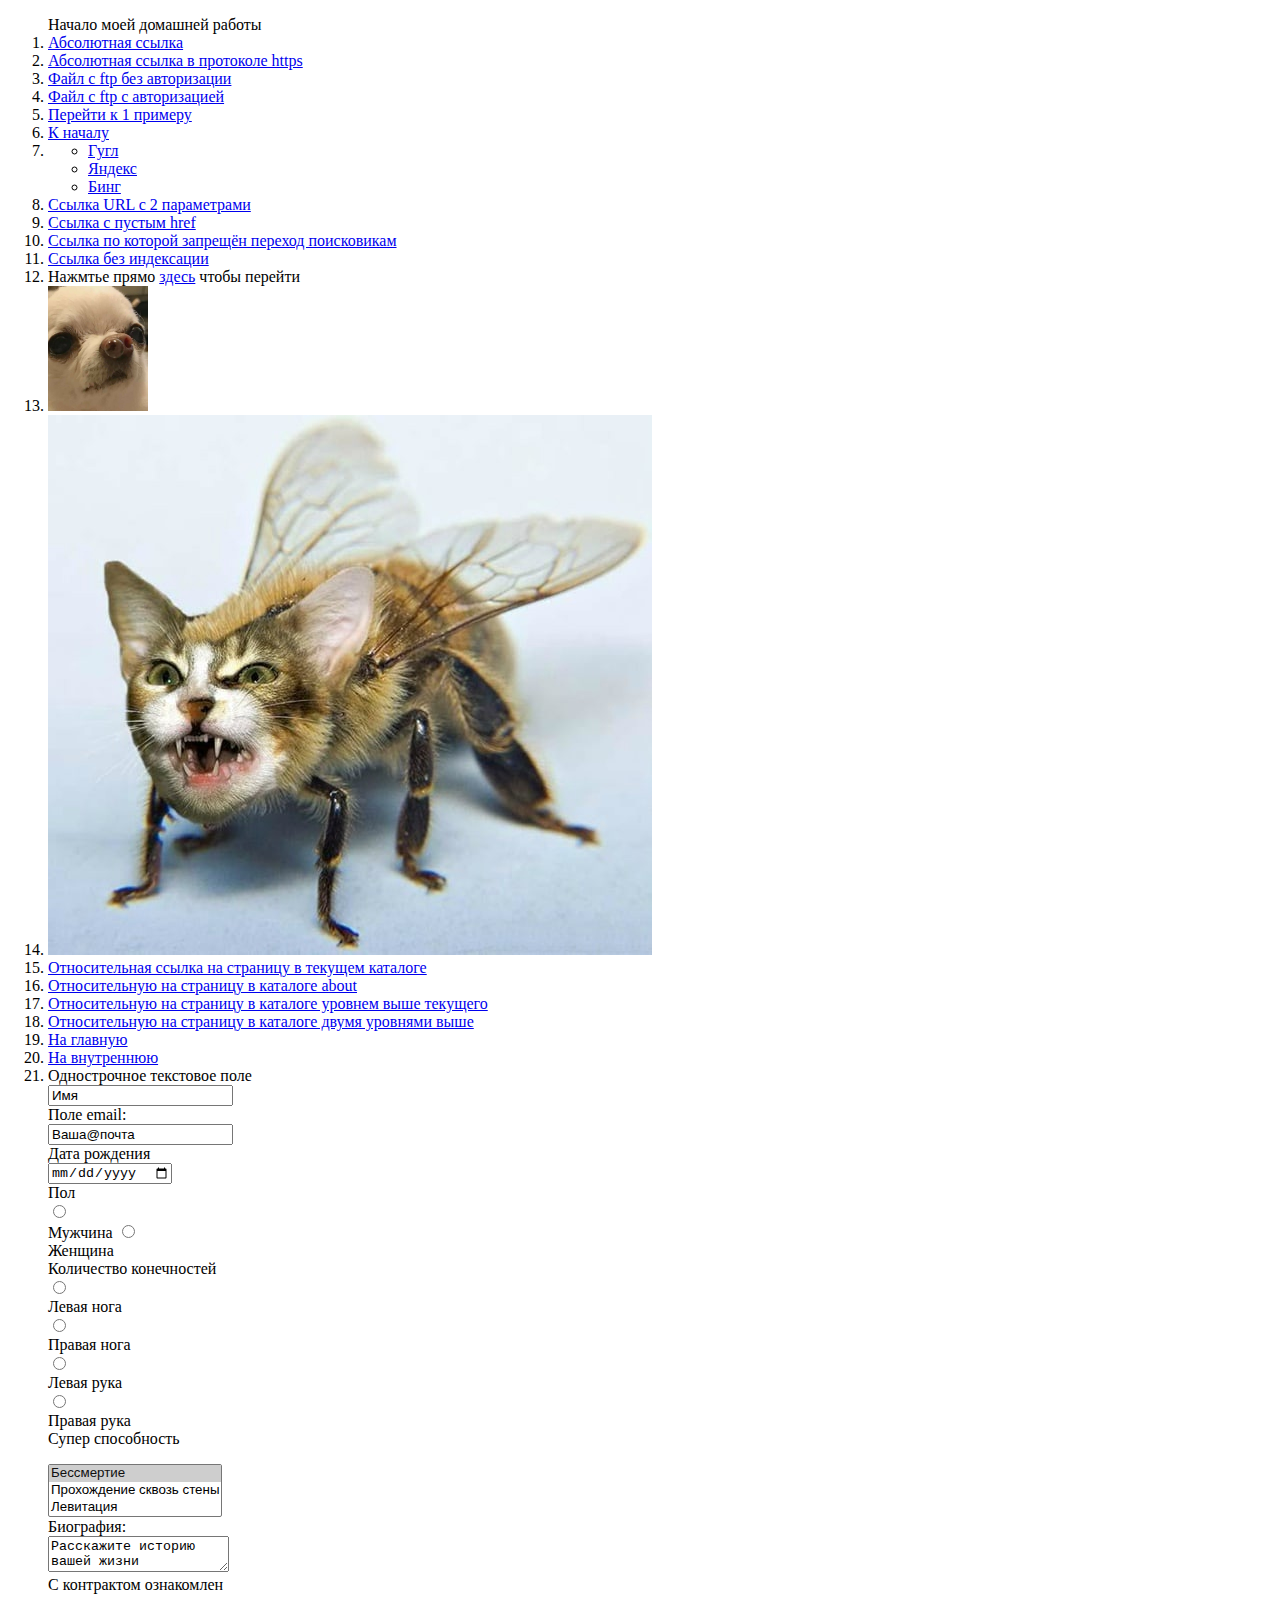
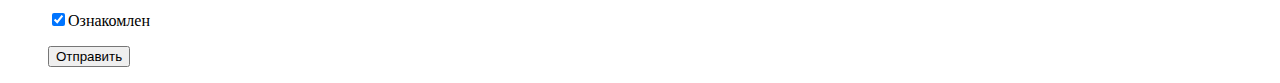
<file: index.html>
<!DOCTYPE html>
<html>
	<body>
	<ol>
	<a id="VVerh">Начало моей домашней работы</a>
	<br>
	<li><a href="http://example.com">Абсолютная ссылка</a></li>
	<li><a href="https://example.com">Абсолютная ссылка в протоколе https</a></li>
	<li><a href="ftp://example.com/test.txt">Файл с ftp без авторизации</a></li>
	<li><a href="admini:123amd321@example.com">Файл с ftp с авторизацией</a></li>
	<li><a href="http://example.com#primer1">Перейти к 1 примеру</a></li>
	<li><a href="#VVerh">К началу</a></li>
	<li>
		<ul>
			<li><a href="http://google.com" title="Google">Гугл</a></li>
			<li><a href="http://yandex.ru" title="Yandex">Яндекс</a></li>
			<li><a href="http://bing.com" title="Bing">Бинг</a></li>
		</ul>
	</li>
	<li><a href="http://example.com?town=Krasnodar&car=BMW">Ссылка URL с 2 параметрами</a></li>
	<li><a href="##">Ссылка с пустым href</a></li>
	<li><a href="http://example.com"rel="nofollow">Ссылка по которой запрещён переход поисковикам</a></li>
	<li><a href="http://example.com" rel="noindex">Ссылка без индексации</a></li>
	<li>Нажмтье прямо <a href="http://example.com/">здесь</a> чтобы перейти</li>
	<li><a href="https://exemple.com"><img src="img.jpg" width="100"></a></li>
	<li><img src="пчелокiт.jpg" alt="beekit" usemap="#beekit">

<map name="beekit">
  <area shape="rect" coords="343,306,392,477" alt="лапка пчелы" href="https://ru.wikipedia.org/wiki/Пчёлы">
  <area shape="circle" coords="150, 300, 114" alt="кошечка" href="https://ru.wikipedia.org/wiki/Кошка">
</map>
</li>
	<li><a href="catalog/page.html">Относительная ссылка на страницу в текущем каталоге</a></li>
	<li><a href="/about/page1.html">Относительную на страницу в каталоге about</a></li>
	<li><a href="../newpage.html">Относительную на страницу в каталоге уровнем выше текущего</a></li>
	<li><a href="../../page123.html"> Относительную на страницу в каталоге двумя уровнями выше</a></li>
	<li><a href="/"> На главную</a></li>
	<li><a href="./"> На внутреннюю</a></li>
	<li>   Однострочное текстовое поле</br>
        <input name="text_field"
          value="Имя"/></br>
        Поле email:</br>
        <input name="email"
          value="Ваша@почта"
          type="email" /></br>
        Дата рождения</br>
        <input name="date"
          value="12.09.2021"
          type="date" /></br>
	Пол</br>
        <input type="radio" id="man" value="man"></br>
	Мужчина
	<input type="radio" id="woman" value="woman"></br>
	Женщина</br>
	Количество конечностей</br>
	<input type="radio" id="ll" value="ll"></br>
	Левая нога</br>
	<input type="radio" id="rl" value="rl"></br>
	Правая нога</br>
	<input type="radio" id="la" value="la"></br>
	Левая рука</br>
	<input type="radio" id="ra" value="ra"></br>
	Правая рука</br>
	Супер способность</br>
	<p><select name="skills" size="3" multiple>
    	<option selected value="s1">Бессмертие</option>
    	<option value="s2">Прохождение сквозь стены</option>
    	<option value="s3">Левитация</option>
  	</select></br>
        Биография:</br>
        <textarea name="Biography">Расскажите историю вашей жизни</textarea></br>
	С контрактом ознакомлен</br>
	<p><input type="checkbox" name="option1" value="a1" checked>Ознакомлен</br>
      	<p><input type="submit" value="Отправить" 
   	formaction="handler.php" formmethod="post"></p></li>
	</ol>
	</body>
</html>
</file>
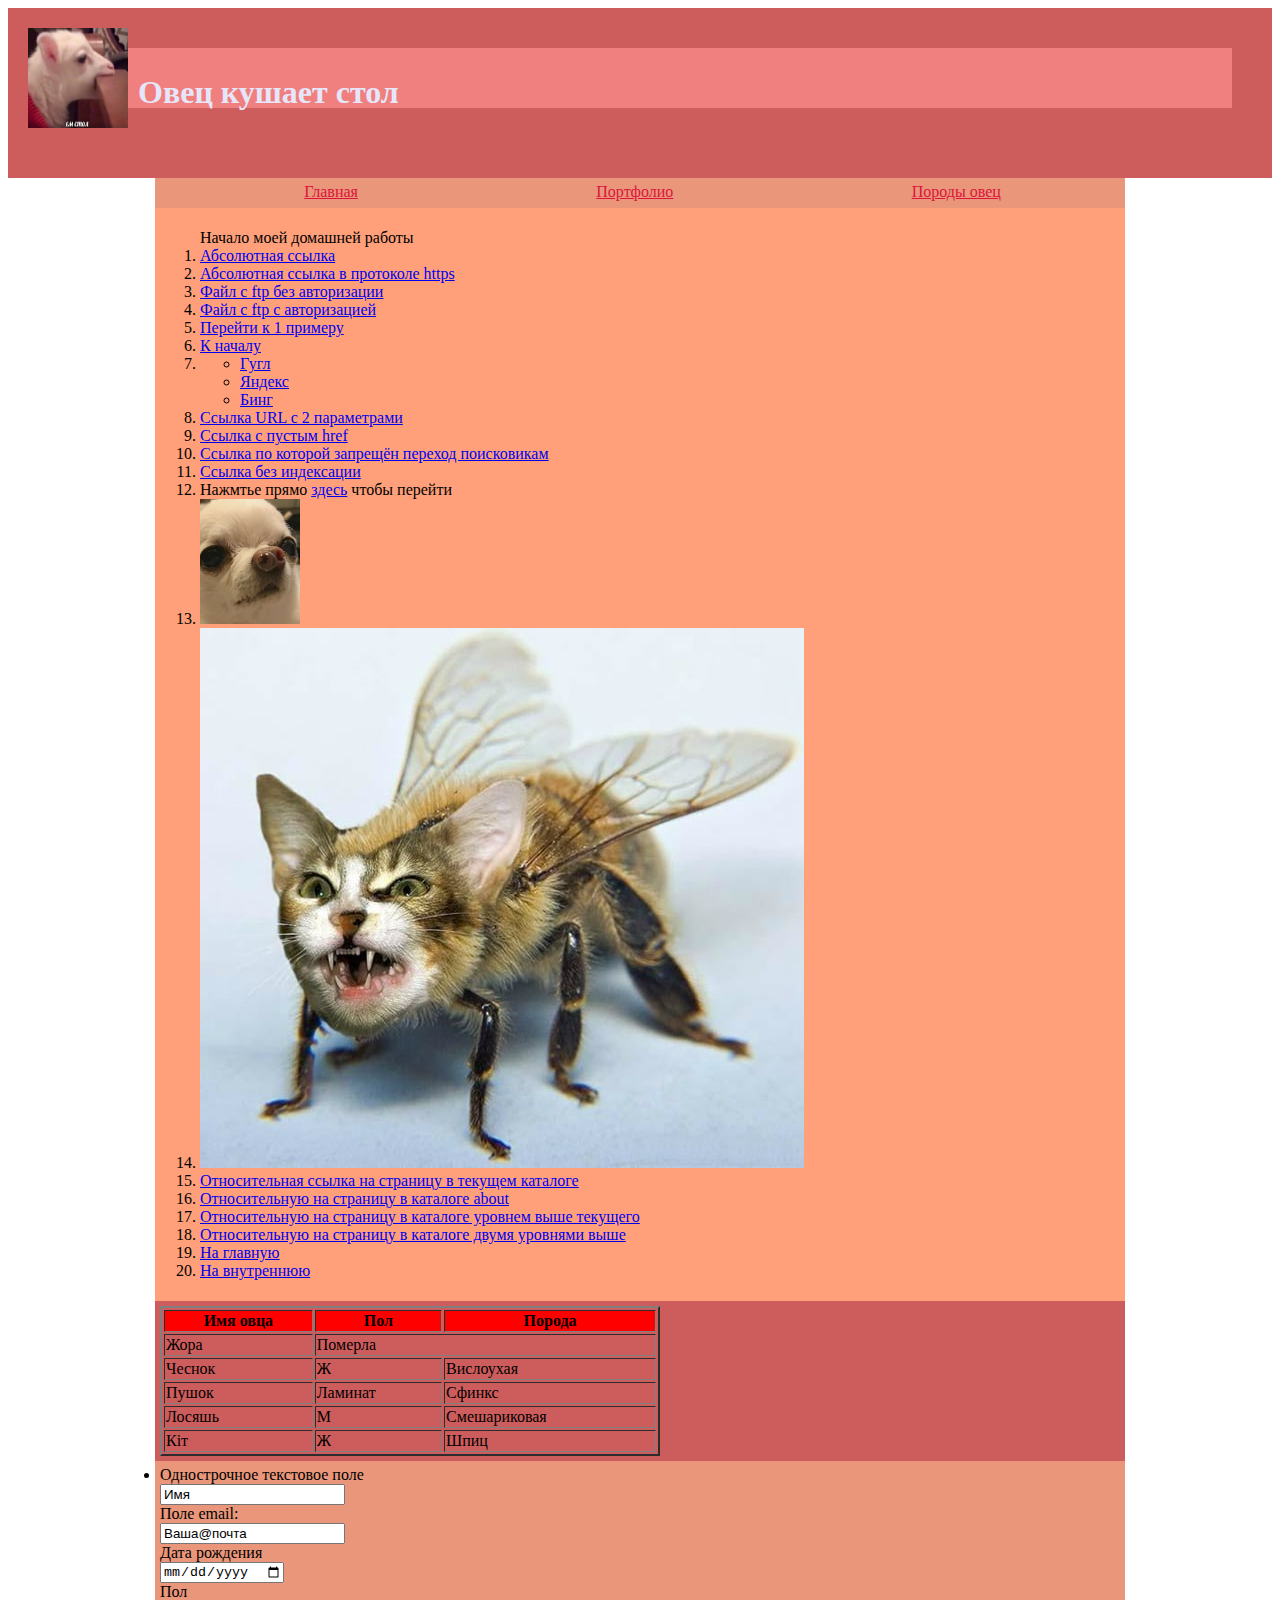
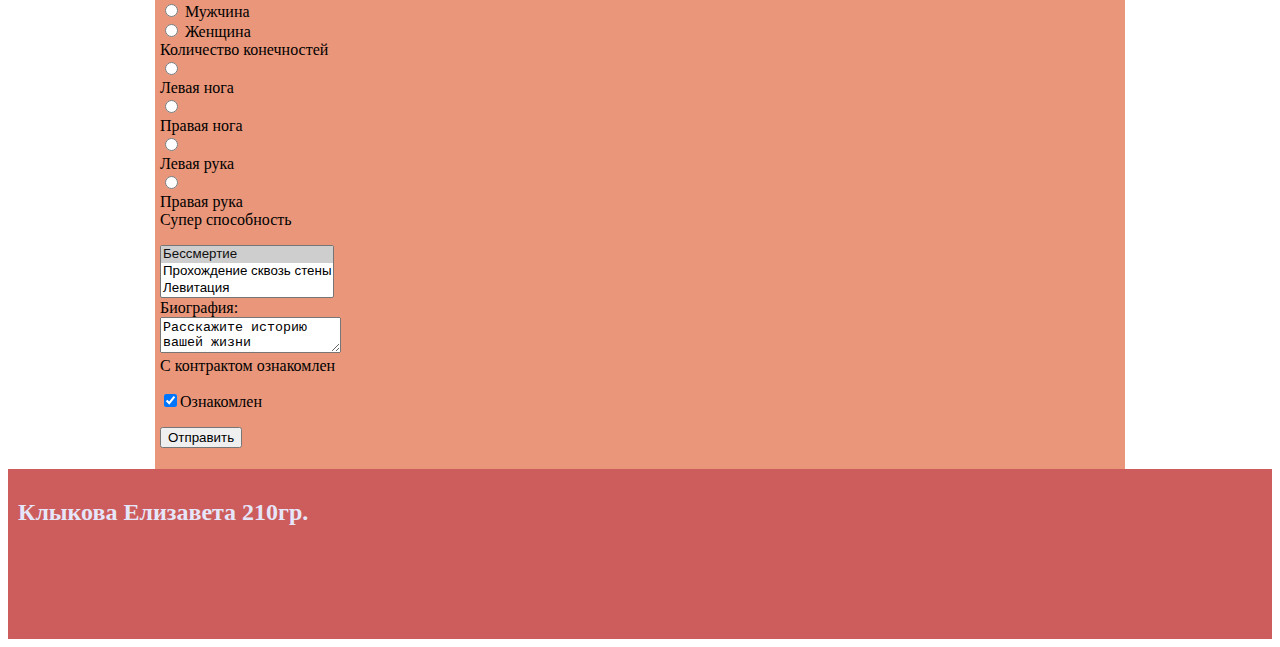
<file: 2.html>
<!DOCTYPE html>
<html>
	<head>
		<meta charset="utf-8"/>
		<link rel="stylesheet" type"text/css" href="style.css">
		</head>
	<body>
	<div id="header">
	<img style="float:left; margin:10px; width:100px; height:100px;" src="ShipEatTable.png" alt="Овечка"/>
	<div id="main_header"><h1>Овец кушает стол</h1></div>
	</div>
	<div id="nav">

	<div id="nav_text">
	<a href="http://example.com/main" style="color: #DC143C">Главная</a>
			<a href="http://teset.com/contacts" style="color: #DC143C">Портфолио</a>
			<a href="http://example.com/partner" style="color: #DC143C">Породы овец</a>
			</div>
	</div>
	<div id="main">
	<ol>
	<a id="VVerh">Начало моей домашней работы</a>
	<br>
	<li><a href="http://example.com">Абсолютная ссылка</a></li>
	<li><a href="https://example.com">Абсолютная ссылка в протоколе https</a></li>
	<li><a href="ftp://example.com/test.txt">Файл с ftp без авторизации</a></li>
	<li><a href="admini:123amd321@example.com">Файл с ftp с авторизацией</a></li>
	<li><a href="http://example.com#primer1">Перейти к 1 примеру</a></li>
	<li><a href="#VVerh">К началу</a></li>
	<li>
		<ul>
			<li><a href="http://google.com" title="Google">Гугл</a></li>
			<li><a href="http://yandex.ru" title="Yandex">Яндекс</a></li>
			<li><a href="http://bing.com" title="Bing">Бинг</a></li>
		</ul>
	</li>
	<li><a href="http://example.com?town=Krasnodar&car=BMW">Ссылка URL с 2 параметрами</a></li>
	<li><a href="##">Ссылка с пустым href</a></li>
	<li><a href="http://example.com"rel="nofollow">Ссылка по которой запрещён переход поисковикам</a></li>
	<li><a href="http://example.com" rel="noindex">Ссылка без индексации</a></li>
	<li>Нажмтье прямо <a href="http://example.com/">здесь</a> чтобы перейти</li>
	<li><a href="https://exemple.com"><img src="img.jpg" width="100"></a></li>
	<li><img src="пчелокiт.jpg" alt="beekit" usemap="#beekit">

<map name="beekit">
  <area shape="rect" coords="343,306,392,477" alt="лапка пчелы" href="https://ru.wikipedia.org/wiki/Пчёлы">
  <area shape="circle" coords="150, 300, 114" alt="кошечка" href="https://ru.wikipedia.org/wiki/Кошка">
</map>
</li>
	<li><a href="catalog/page.html">Относительная ссылка на страницу в текущем каталоге</a></li>
	<li><a href="/about/page1.html">Относительную на страницу в каталоге about</a></li>
	<li><a href="../newpage.html">Относительную на страницу в каталоге уровнем выше текущего</a></li>
	<li><a href="../../page123.html"> Относительную на страницу в каталоге двумя уровнями выше</a></li>
	<li><a href="/"> На главную</a></li>
	<li><a href="./"> На внутреннюю</a></li>
</div>
	
		<div id="tabl">
		<table border="2" width="500px" valign="middle">
		 <tr class="color-red">
		  <th>Имя овца</th>
		  <th>Пол</th>
		  <th>Порода</th></tr>
		<tr><td>Жора</td>
      		<td colspan="2">Померла</td></tr>
		<tr><td>Чеснок</td>
		<td>Ж</td>
		<td>Вислоухая</td></tr>
		<tr>
		<td>Пушок</td>
		<td>Ламинат</td>
		<td>Сфинкс</td></tr>
		<tr><td>Лосяшь</td>
		<td>М</td>
		<td>Смешариковая</td></tr>
		<tr>
		<td>Кiт</td>
		<td>Ж</td>
		<td>Шпиц</td>
		</tr>
		</table>
		
</div><div id="form">
	<li>   Однострочное текстовое поле</br>
        <input name="text_field"
          value="Имя"/></br>
        Поле email:</br>
        <input name="email"
          value="Ваша@почта"
          type="email" /></br>
        Дата рождения</br>
        <input name="date"
          value="12.09.2021"
          type="date" /></br>
	Пол</br>
        <input type="radio" id="man" value="man">
	Мужчина</br>
	<input type="radio" id="woman" value="woman">
	Женщина</br>
	Количество конечностей</br>
	<input type="radio" id="ll" value="ll"></br>
	Левая нога</br>
	<input type="radio" id="rl" value="rl"></br>
	Правая нога</br>
	<input type="radio" id="la" value="la"></br>
	Левая рука</br>
	<input type="radio" id="ra" value="ra"></br>
	Правая рука</br>
	Супер способность</br>
	<p><select name="skills" size="3" multiple>
    	<option selected value="s1">Бессмертие</option>
    	<option value="s2">Прохождение сквозь стены</option>
    	<option value="s3">Левитация</option>
  	</select></br>
        Биография:</br>
        <textarea name="Biography">Расскажите историю вашей жизни</textarea></br>
	С контрактом ознакомлен</br>
	<p><input type="checkbox" name="option1" value="a1" checked>Ознакомлен</br>
      	<p><input type="submit" value="Отправить" 
   	formaction="handler.php" formmethod="post"></p></li>
	</ol>
	</div>
	<div id="footer"><h2>Клыкова Елизавета 210гр.</h2></div>
	</body>
</html>
</file>
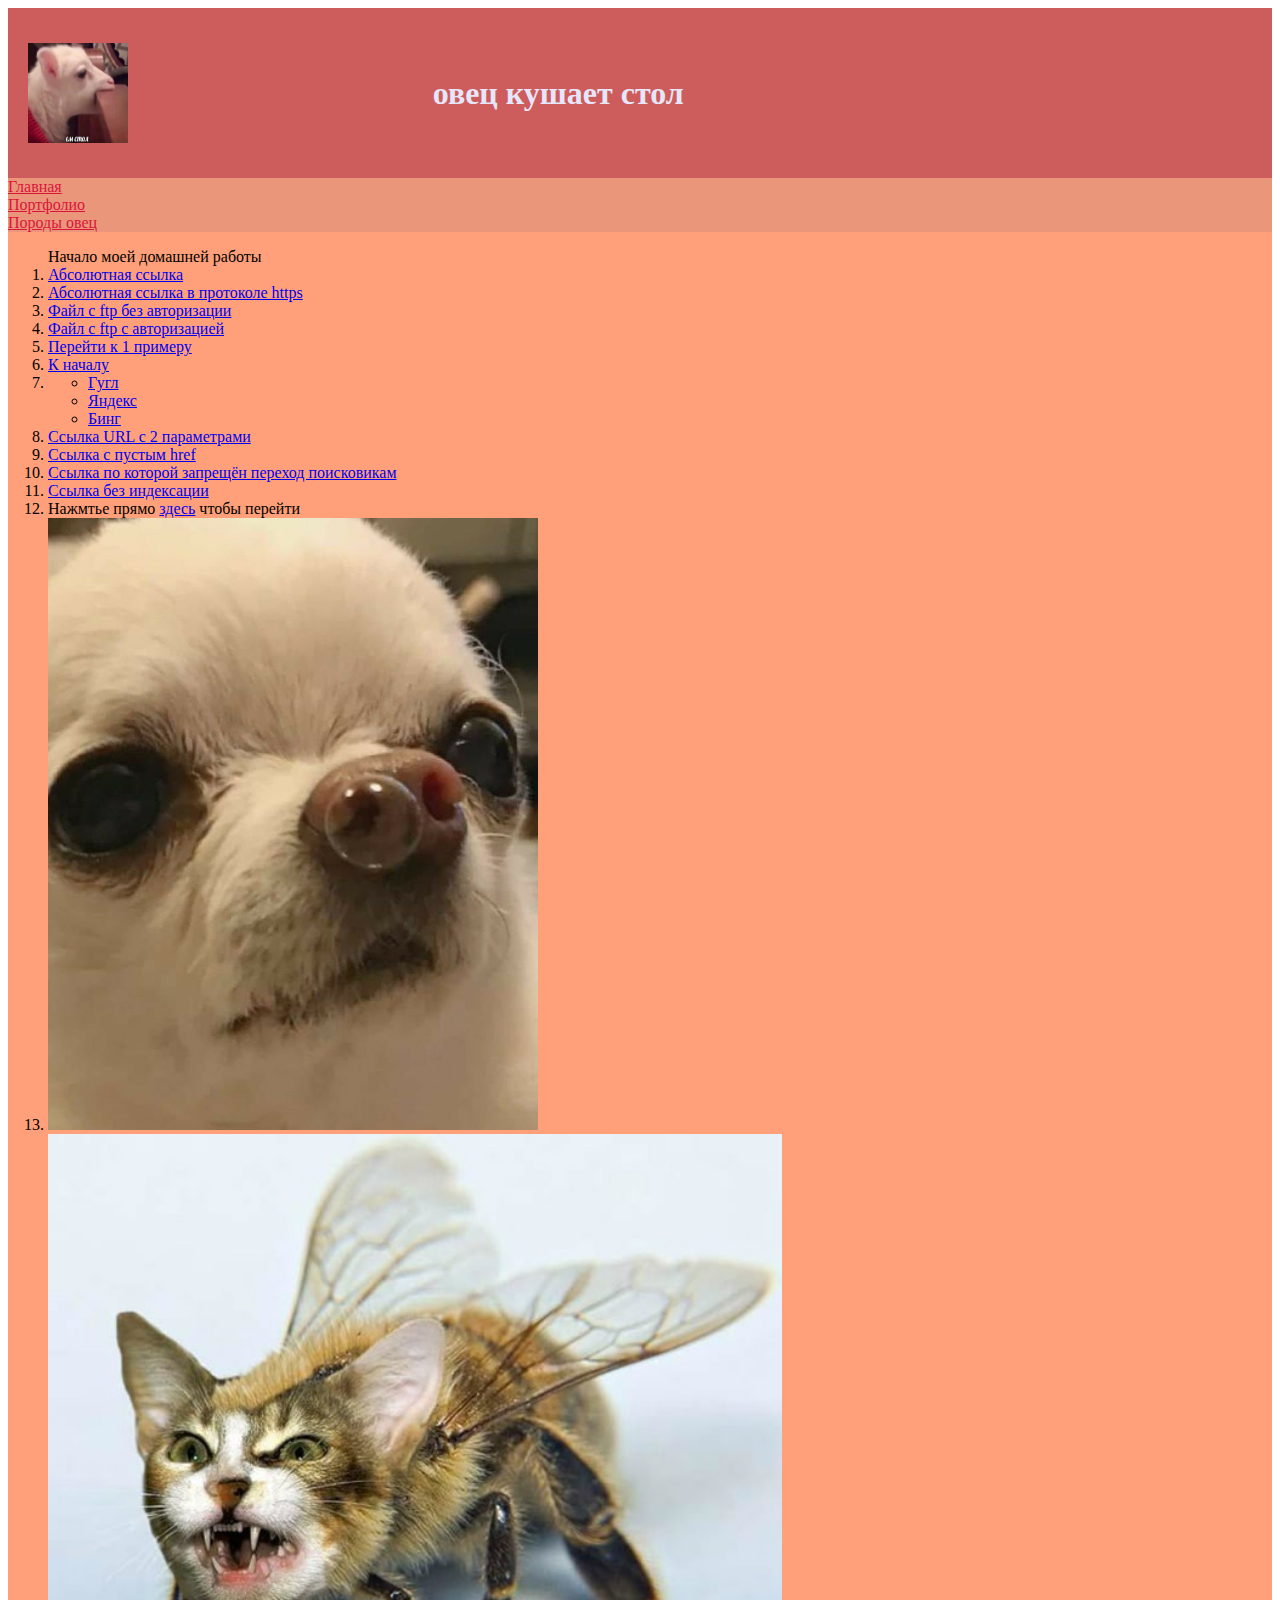
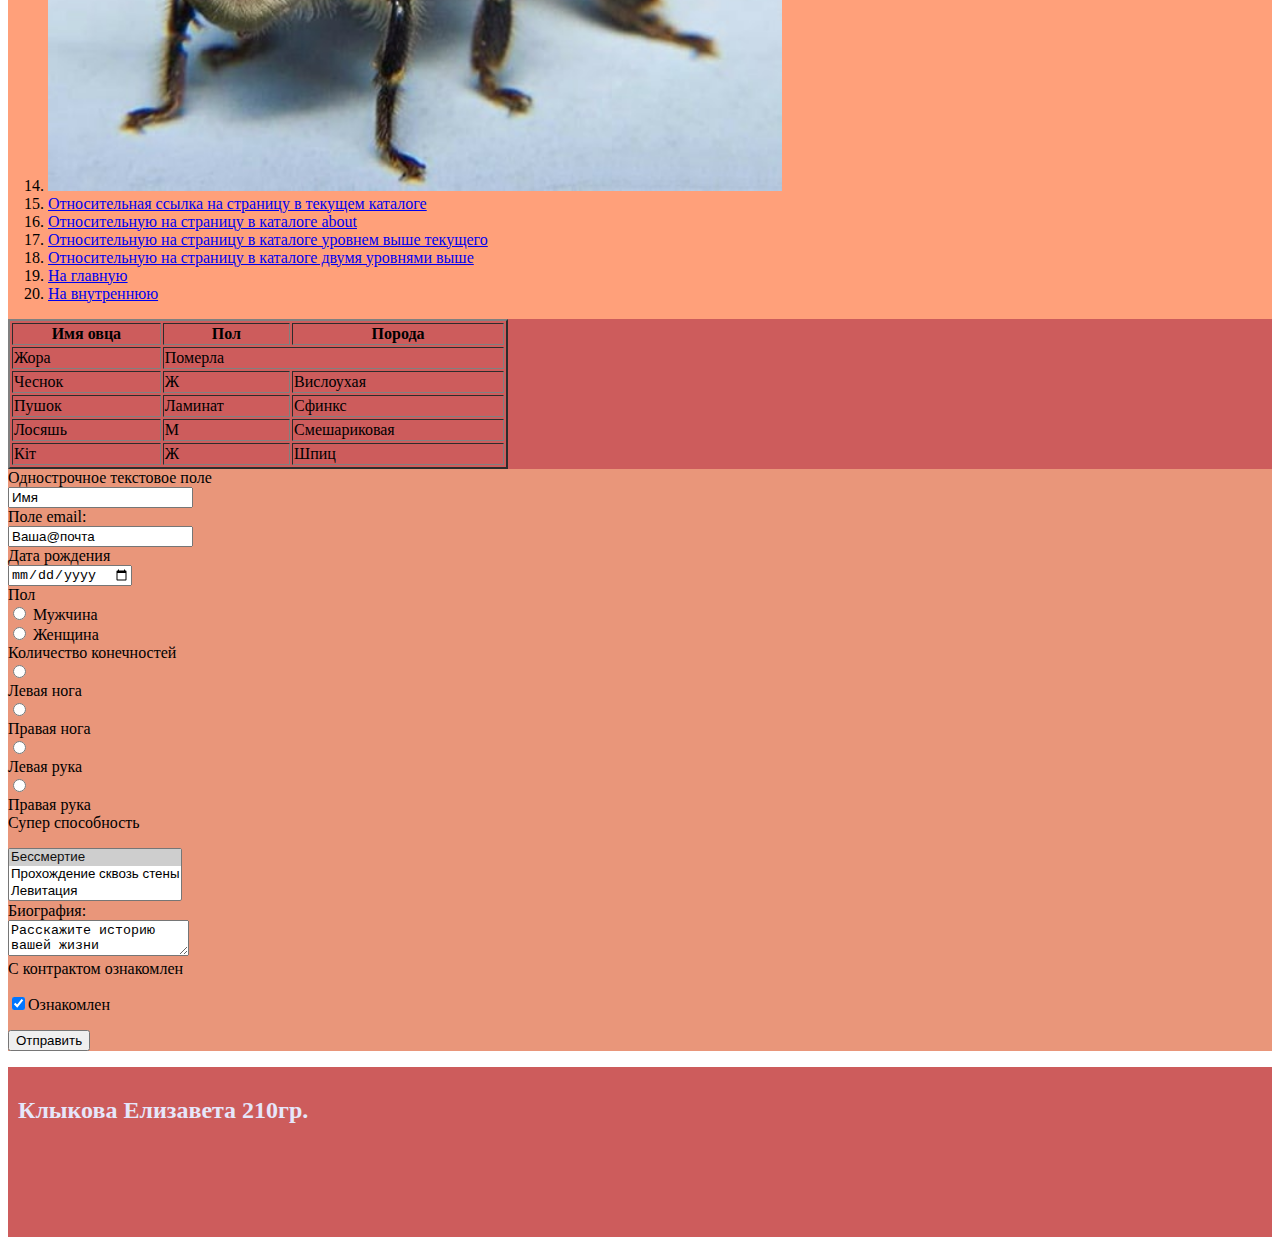
<file: 3.html>
<!DOCTYPE html>
<html>
	<head>
		<meta charset="utf-8"/>
		<link rel="stylesheet" type"text/css" href="Newstyle.css">
		</head>
	<body>
		<div id="header">
			<div id="logo">
			<img style="float:left; margin:10px; width:100px; height:100px;" src="ShipEatTable.png" alt="Овечка"/></div>
			<div id="text">
				<h1>овец кушает стол<h1>
				</div>
		</div>
<div id="nav">
	<div id="n1"><a href="http://example.com/main" style="color: #DC143C">Главная</a></div>
	<div id="n2"><a href="http://teset.com/contacts" style="color: #DC143C">Портфолио</a></div>
	<div id="n3"><a href="http://example.com/partner" style="color: #DC143C">Породы овец</a></div>
		      </div>
		      <div id="main">
	<ol>
	<a id="VVerh">Начало моей домашней работы</a>
	<br>
	<li><a href="http://example.com">Абсолютная ссылка</a></li>
	<li><a href="https://example.com">Абсолютная ссылка в протоколе https</a></li>
	<li><a href="ftp://example.com/test.txt">Файл с ftp без авторизации</a></li>
	<li><a href="admini:123amd321@example.com">Файл с ftp с авторизацией</a></li>
	<li><a href="http://example.com#primer1">Перейти к 1 примеру</a></li>
	<li><a href="#VVerh">К началу</a></li>
	<li>
		<ul>
			<li><a href="http://google.com" title="Google">Гугл</a></li>
			<li><a href="http://yandex.ru" title="Yandex">Яндекс</a></li>
			<li><a href="http://bing.com" title="Bing">Бинг</a></li>
		</ul>
	</li>
	<li><a href="http://example.com?town=Krasnodar&car=BMW">Ссылка URL с 2 параметрами</a></li>
	<li><a href="##">Ссылка с пустым href</a></li>
	<li><a href="http://example.com"rel="nofollow">Ссылка по которой запрещён переход поисковикам</a></li>
	<li><a href="http://example.com" rel="noindex">Ссылка без индексации</a></li>
	<li>Нажмтье прямо <a href="http://example.com/">здесь</a> чтобы перейти</li>
	<li><a href="https://exemple.com"><img src="img.jpg" width="40%"></a></li>
	<li><img src="пчелокiт.jpg" alt="beekit" usemap="#beekit" width="60%">

<map name="beekit">
  <area shape="rect" coords="343,306,392,477" alt="лапка пчелы" href="https://ru.wikipedia.org/wiki/Пчёлы">
  <area shape="circle" coords="150, 300, 114" alt="кошечка" href="https://ru.wikipedia.org/wiki/Кошка">
</map>
</li>
	<li><a href="catalog/page.html">Относительная ссылка на страницу в текущем каталоге</a></li>
	<li><a href="/about/page1.html">Относительную на страницу в каталоге about</a></li>
	<li><a href="../newpage.html">Относительную на страницу в каталоге уровнем выше текущего</a></li>
	<li><a href="../../page123.html"> Относительную на страницу в каталоге двумя уровнями выше</a></li>
	<li><a href="/"> На главную</a></li>
	<li><a href="./"> На внутреннюю</a></li>
	</div>
		<div id="tabl">
		<table border="2" width="500px" valign="middle">
		 <tr class="color-red">
		  <th>Имя овца</th>
		  <th>Пол</th>
		  <th>Порода</th></tr>
		<tr><td>Жора</td>
      		<td colspan="2">Померла</td></tr>
		<tr><td>Чеснок</td>
		<td>Ж</td>
		<td>Вислоухая</td></tr>
		<tr>
		<td>Пушок</td>
		<td>Ламинат</td>
		<td>Сфинкс</td></tr>
		<tr><td>Лосяшь</td>
		<td>М</td>
		<td>Смешариковая</td></tr>
		<tr>
		<td>Кiт</td>
		<td>Ж</td>
		<td>Шпиц</td>
		</tr>
		</table>
</div>
<div id="form"><form action="/"
  		method="POST">
	<li>   Однострочное текстовое поле</br>
        <input name="text_field"
          value="Имя"/></br>
        Поле email:</br>
        <input name="email"
          value="Ваша@почта"
          type="email" /></br>
        Дата рождения</br>
        <input name="date"
          value="12.09.2021"
          type="date" /></br>
	Пол</br>
        <input type="radio" id="man" value="man">
	Мужчина</br>
	<input type="radio" id="woman" value="woman">
	Женщина</br>
	Количество конечностей</br>
	<input type="radio" id="ll" value="ll"></br>
	Левая нога</br>
	<input type="radio" id="rl" value="rl"></br>
	Правая нога</br>
	<input type="radio" id="la" value="la"></br>
	Левая рука</br>
	<input type="radio" id="ra" value="ra"></br>
	Правая рука</br>
	Супер способность</br>
	<p><select name="skills" size="3" multiple>
    	<option selected value="s1">Бессмертие</option>
    	<option value="s2">Прохождение сквозь стены</option>
    	<option value="s3">Левитация</option>
  	</select></br>
        Биография:</br>
        <textarea name="Biography">Расскажите историю вашей жизни</textarea></br>
	С контрактом ознакомлен</br>
	<p><input type="checkbox" name="option1" value="a1" checked>Ознакомлен</br>
      	<p><input type="submit" value="Отправить" 
   	formaction="handler.php" formmethod="post"></p></li>
	</ol>
   </form></div>
 <div id="footer"><h2>Клыкова Елизавета 210гр.</h2></div>
</body>
</html>
</file>
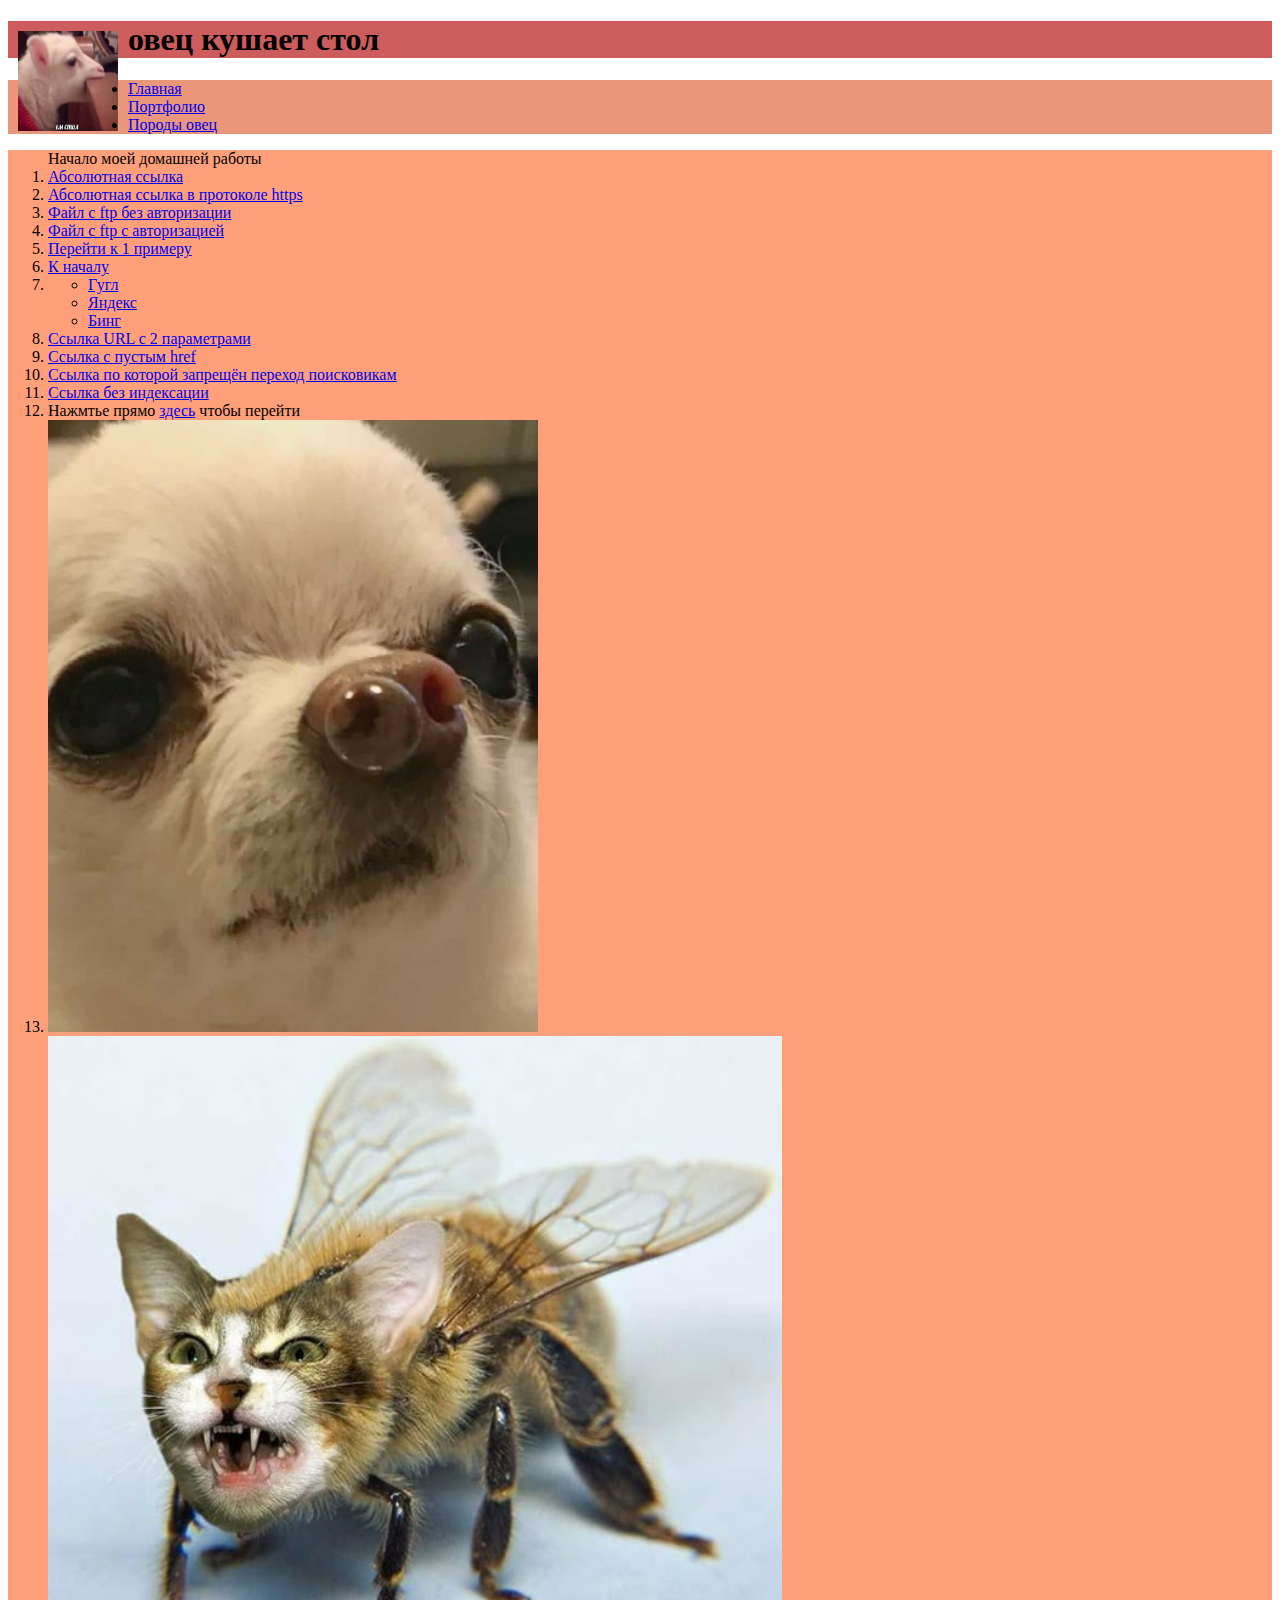
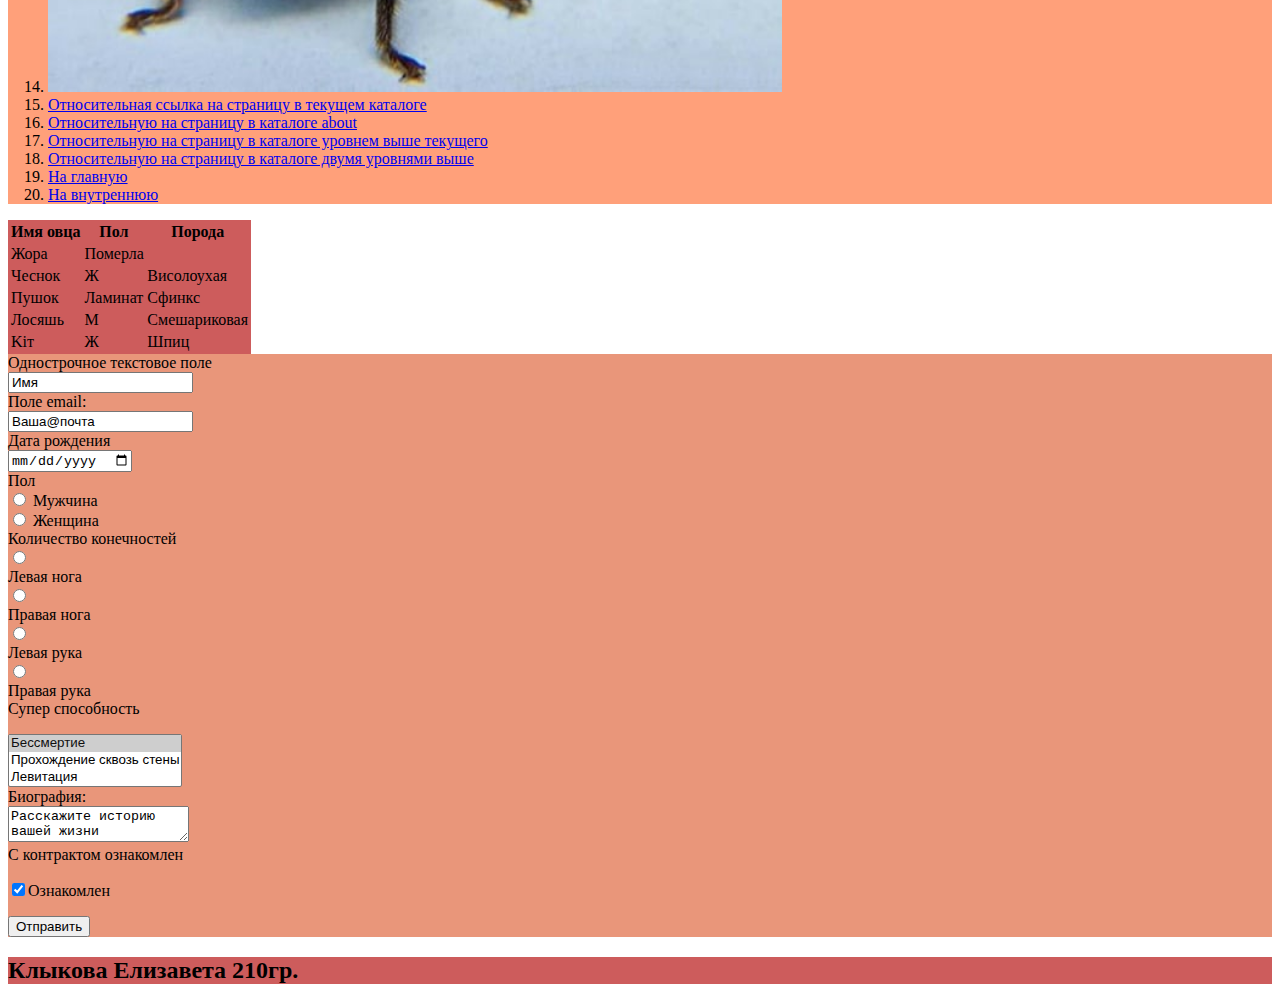
<file: 4.html>
<!DOCTYPE html>
<html>
	<head>
		<meta charset="utf-8"/>
		<link rel="stylesheet" type"text/css" href="Newstyles.css">
		<link rel="stylesheet" href="https://cdnjs.cloudflare.com/ajax/libs/twitter-bootstrap/4.6.0/css/bootstrap.min.css" integrity="sha512-P5MgMn1jBN01asBgU0z60Qk4QxiXo86+wlFahKrsQf37c9cro517WzVSPPV1tDKzhku2iJ2FVgL67wG03SGnNA==" crossorigin="anonymous">
	</head>
	<body>
<header>
			<div class-"conteiner-fluid">
			<div class="container">
        	        <div class="row">
			<div class="img-responsive col-xs-1">
			<img id="logo" style="float:left; margin:10px; width:100px; height:100px;" src="ShipEatTable.png" alt="Овечка"/></div>
			</div>
			<div class="col-xs-3">
			<div id="text" class="p-1"><h1>овец кушает стол<h1>
			</div>
			</div>
		        </div>
			</div>
			</div>
</header>
        <div class="container mt-2">
        <nav class="navbar navbar-inverse navbar-expand-sm">
        <ul id="navigation" class="navbar-nav">
        <li class="nav-item"><a href="http://example.com/main" class="nav-link">Главная</a></li>
        <li class="nav-item"><a href="http://teset.com/foto" class="nav-link">Портфолио</a></li>
        <li class="nav-item"><a href="http://example.com/sheeps" class="nav-link">Породы овец</a></li>
        </ul>
        </nav>
        </div>
<div class="conteiner"><main>
	<ol>
	<a id="VVerh">Начало моей домашней работы</a>
	<br>
	<li><a href="http://example.com">Абсолютная ссылка</a></li>
	<li><a href="https://example.com">Абсолютная ссылка в протоколе https</a></li>
	<li><a href="ftp://example.com/test.txt">Файл с ftp без авторизации</a></li>
	<li><a href="admini:123amd321@example.com">Файл с ftp с авторизацией</a></li>
	<li><a href="http://example.com#primer1">Перейти к 1 примеру</a></li>
	<li><a href="#VVerh">К началу</a></li>
	<li>
		<ul>
			<li><a href="http://google.com" title="Google">Гугл</a></li>
			<li><a href="http://yandex.ru" title="Yandex">Яндекс</a></li>
			<li><a href="http://bing.com" title="Bing">Бинг</a></li>
		</ul>
	</li>
	<li><a href="http://example.com?town=Krasnodar&car=BMW">Ссылка URL с 2 параметрами</a></li>
	<li><a href="##">Ссылка с пустым href</a></li>
	<li><a href="http://example.com"rel="nofollow">Ссылка по которой запрещён переход поисковикам</a></li>
	<li><a href="http://example.com" rel="noindex">Ссылка без индексации</a></li>
	<li>Нажмтье прямо <a href="http://example.com/">здесь</a> чтобы перейти</li>
	<li><a href="https://exemple.com"><img src="img.jpg" width="40%"></a></li>
	<li><img src="пчелокiт.jpg" alt="beekit" usemap="#beekit" width="60%">

<map name="beekit">
  <area shape="rect" coords="343,306,392,477" alt="лапка пчелы" href="https://ru.wikipedia.org/wiki/Пчёлы">
  <area shape="circle" coords="150, 300, 114" alt="кошечка" href="https://ru.wikipedia.org/wiki/Кошка">
</map>
</li>
	<li><a href="catalog/page.html">Относительная ссылка на страницу в текущем каталоге</a></li>
	<li><a href="/about/page1.html">Относительную на страницу в каталоге about</a></li>
	<li><a href="../newpage.html">Относительную на страницу в каталоге уровнем выше текущего</a></li>
	<li><a href="../../page123.html"> Относительную на страницу в каталоге двумя уровнями выше</a></li>
	<li><a href="/"> На главную</a></li>
	<li><a href="./"> На внутреннюю</a></li>
	</div>
<table class="table">
  <thead>
    <tr>
      <th scope="col">Имя овца</th>
      <th scope="col">Пол</th>
      <th scope="col">Порода</th>
    </tr>
  </thead>
  <tbody>
    <tr>
      <td>Жора</td>
      <td colspan="2">Померла</td>
    </tr>
    <tr>
      <td>Чеснок</td>
      <td>Ж</td>
      <td>Висолоухая</td>
    </tr>
    <tr>
      <td>Пушок</td>
      <td>Ламинат</td>
      <td>Сфинкс</td>
    </tr>
    <tr>
    <td>Лосяшь</td>
	<td>М</td>
	<td>Смешариковая</td>
    </tr>
	<tr id="nch">
	<td>Kiт</td>
	<td>Ж</td>
	<td>Шпиц</td>
     </tr>
  </tbody>
</table>
</div>
<form> 
<div class="row justify-content-center">
	<div class="mb-3"><form action="/"
  		method="POST">
	<li>   Однострочное текстовое поле</br>
        <input name="text_field"
          value="Имя"/></br>
        Поле email:</br>
        <input name="email"
          value="Ваша@почта"
          type="email" /></br>
        Дата рождения</br>
        <input name="date"
          value="12.09.2021"
          type="date" /></br>
	Пол</br>
        <input type="radio" id="man" value="man">
	Мужчина</br>
	<input type="radio" id="woman" value="woman">
	Женщина</br>
	Количество конечностей</br>
	<input type="radio" id="ll" value="ll"></br>
	Левая нога</br>
	<input type="radio" id="rl" value="rl"></br>
	Правая нога</br>
	<input type="radio" id="la" value="la"></br>
	Левая рука</br>
	<input type="radio" id="ra" value="ra"></br>
	Правая рука</br>
	Супер способность</br>
	<p><select name="skills" size="3" multiple>
    	<option selected value="s1">Бессмертие</option>
    	<option value="s2">Прохождение сквозь стены</option>
    	<option value="s3">Левитация</option>
  	</select></br>
        Биография:</br>
        <textarea name="Biography">Расскажите историю вашей жизни</textarea></br>
	С контрактом ознакомлен</br>
	<p><input type="checkbox" name="option1" value="a1" checked>Ознакомлен</br>
      	<p><input type="submit" value="Отправить" 
   	formaction="handler.php" formmethod="post"></p></li>
	</ol>
   </div></div></form></div></main></div>
<footer class="p-2 mt-4">
 <div class="conteiner-fluid"><h2>Клыкова Елизавета 210гр.</h2></div>
</footer>
</body>
</html>
</file>
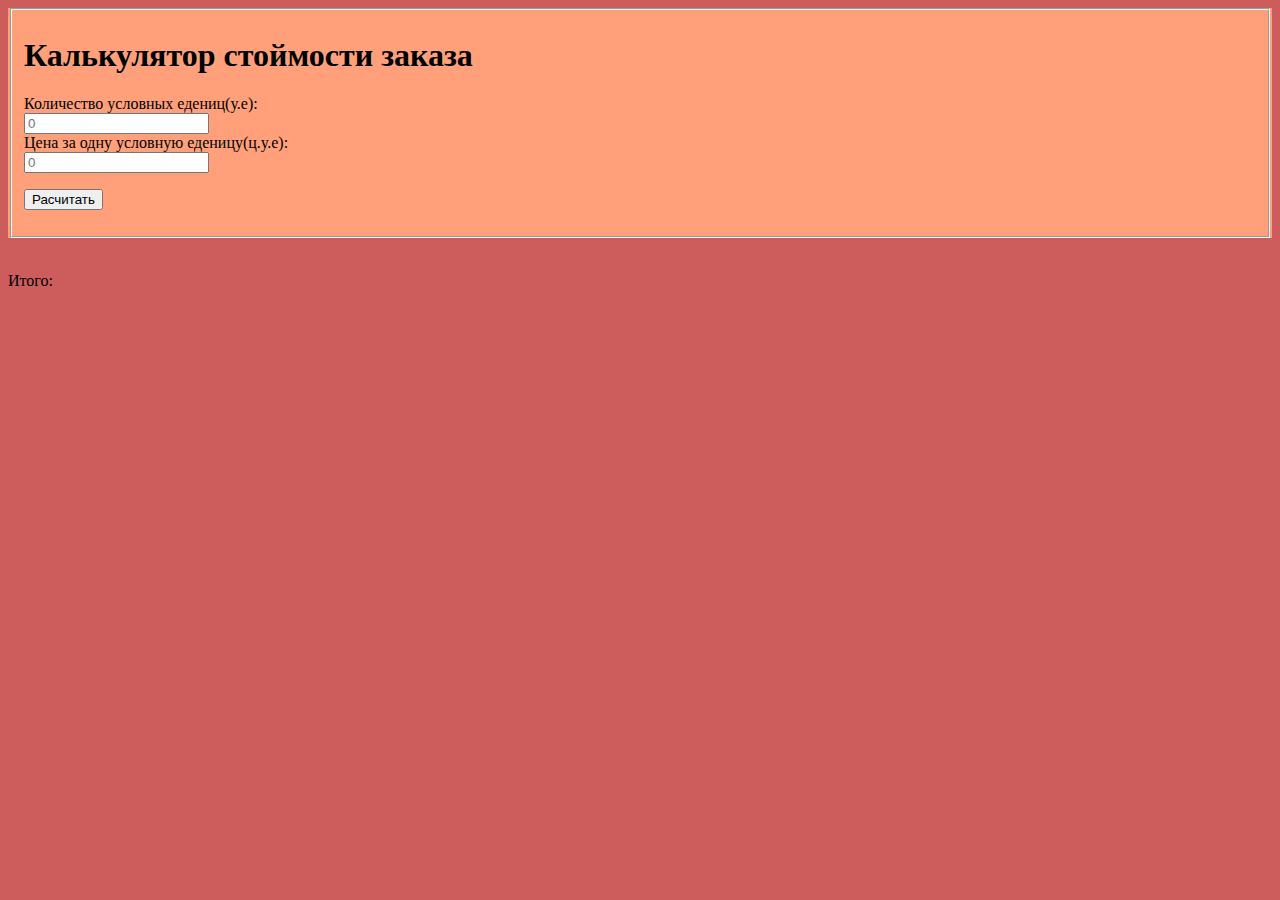
<file: 5web.html>
<!DOCTYPE html>
<html lang="ru">
<html>
		<head>
		<meta charset="UTF-8">
		<title>5-ый веб</title>
		<link rel="stylesheet" type"text/css" href="5style.css"> 
		</head>
<body>
	<form><div id="main">
		<fieldset>
		<h1>Калькулятор стоймости заказа</h1>
		<label>Количество условных едениц(у.е):<br><input type="text" id="kol" placeholder="0"></br></label>
		<label>Цена за одну условную еденицу(ц.у.е):<br><input type="text" id="price" placeholder="0"></br></label>
		<p><input type="button" value="Расчитать" id="submit" onClick="st();"></p>
		</fieldset></div>
	</form>
<br><p>Итого:</p></br>
<div id="res"></div>
<script src="5.js" defer></script>
</body>
</html>
</file>
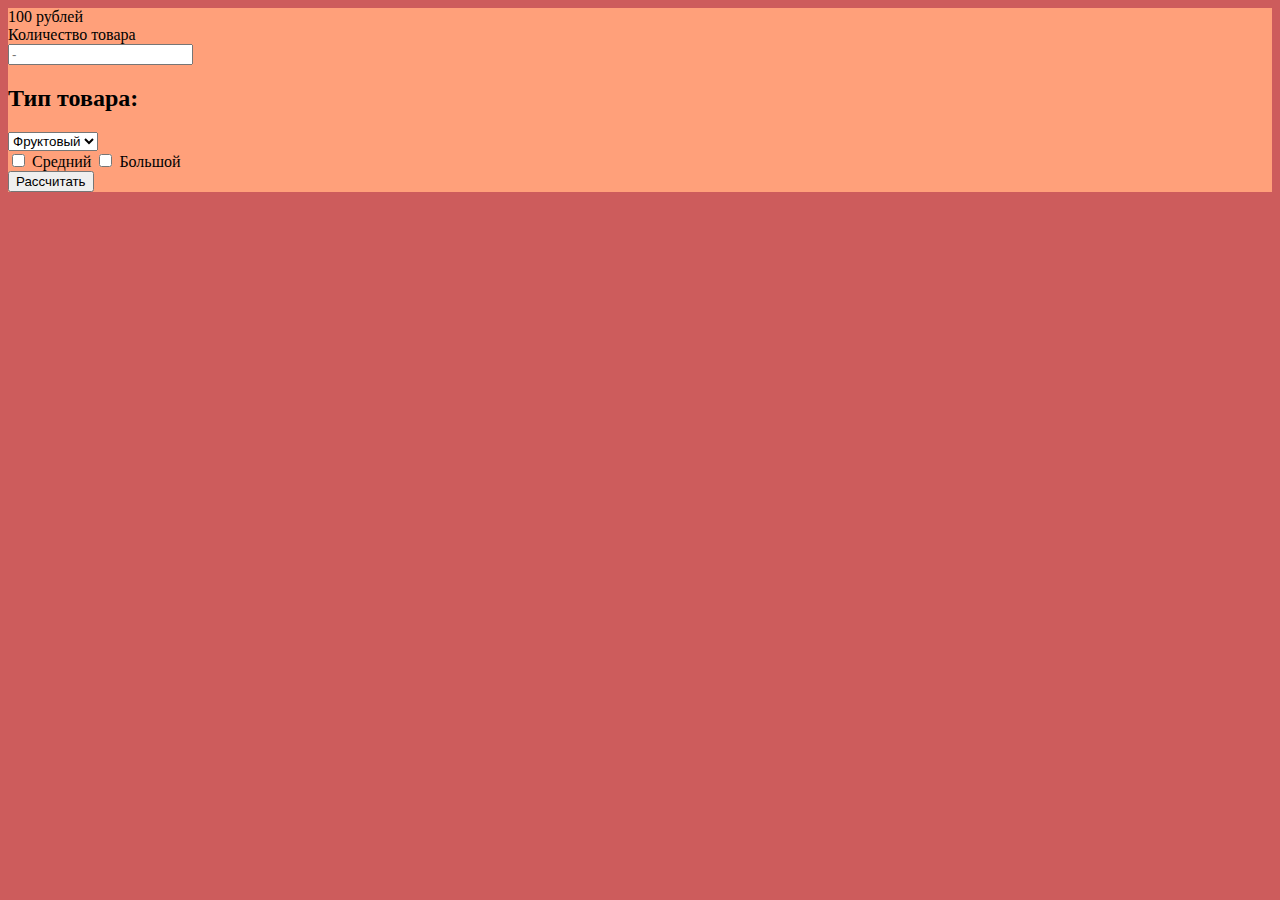
<file: 6.html>
<!DOCTYPE html>
<html lang="ru">
<html>
		<head>
		<meta charset="UTF-8">
		<title>6-ое задание по веб</title>
		<link rel="stylesheet" type"text/css" href="5style.css"> 
		<script src="JavaScript6.js"></script>
		</head>
<body>
	<div id="main">
		<div id="prodPrice"></div>
			<div id="count" class="container">
				<div class="label-container">
					<label>Количество товара</label>
				</div>
				<input type="text" name="count" placeholder="-" class="input-container">
			</div>
		<h2>Тип товара:</h2>
  <form>
    <select name="prodType">
      <option value="1">Фруктовый</option>
      <option value="2">Овощной</option>
      <option value="3">Микс</option>
    </select>
    <div id="radio-but">
      <label><input type="radio" name="radoptions" value="option1"> Сладкий</label>
      <label><input type="radio" name="radoptions" value="option2"> Полусладкий</label>
      <label><input type="radio" name="radoptions" value="option3"> No Sugar</label>
    </div>
    <div id="checkboxes">
      <label><input type="checkbox" name="box1"> Средний</label>
      <label><input type="checkbox" name="box2"> Большой</label>
    </div>
	<div>
          <input type="button" value="Рассчитать" id="calculate-button" onclick="">
    </div>

  </form>
  </div>
  </body>
</html>
</file>
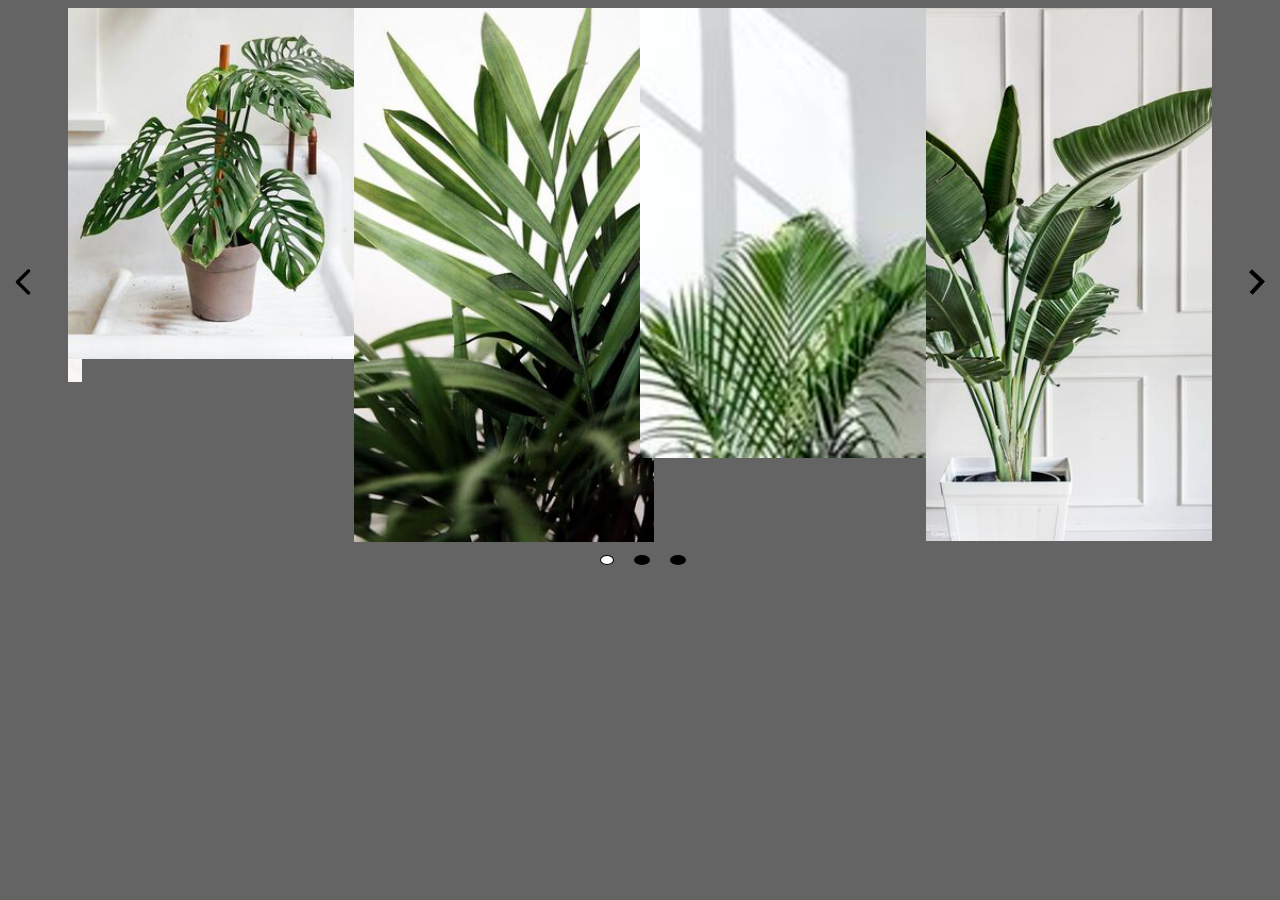
<file: web7/7.html>
<!DOCTYPE html>
<html>
  <head>
    <meta charset="UTF-8">
    <title>Задание 7</title>
	<link rel="stylesheet" href="style7.css">
	<meta name="viewport" content="width=device-width">
	</head>
  
    <body>
        <div class="wrapper">
            <div class="slider">
              <div class='slider-item'>
                <img src="1.png" alt="Loki">
              </div>
              <div class='slider-item'>
                <img src="2.png" alt="Loki">
              </div>
              <div class='slider-item'>
                <img src="3.png" alt="Loki">
              </div>
              <div class='slider-item'>
                <img src="4.png" alt="Loki">
              </div>
              <div class='slider-item'>
                <img src="5.png" alt="Loki">
              </div>
              <div class='slider-item'>
                <img src="6.png" alt="Loki">
              </div>
              <div class='slider-item'>
                <img src="7.png" alt="Loki">
              </div>
              <div class='slider-item'>
                <img src="8.png" alt="Loki">
              </div>
              <div class='slider-item'>
                <img src="9.png" alt="Loki">
              </div>
              <div class='slider-item'>
                <img src="10.png" alt="Loki">
              </div>
              <div class='slider-item'>
                <img src="11.png" alt="Loki">
              </div>
              <div class='slider-item'>
                <img src="12.png" alt="Loki">
              </div>
            </div>
          </div>
        
        </body>
	<script src="https://code.jquery.com/jquery-3.4.1.min.js"></script>
	<script src="slick.min.js"></script>
    <script src="java7.js"></script>
</html>
</file>
<file: style.css>
#header{
	background-color:#CD5C5C;padding: 10px;height:150px;margin:0 auto;
}
#main_header{
	background-color:#F08080;padding: 5px;height:50px;margin: 30px;color:#E6E6FA;
}
#nav{
	background-color:#E9967A;padding: 5px;height:20px;max-width:960px;margin:0 auto;
}
#nav_text{
	margin-left: 25px;display:flex;justify-content:space-around;align-items:center;flex-wrap:wrap;
}
#main{
	background-color:#FFA07A;padding: 5px;max-width:960px;margin:0 auto;
}
#tabl{
background-color:#CD5C5C;padding: 5px;max-width:960px;max-width:960px;margin:0 auto;}
#form{
background-color:#E9967A;padding: 5px;max-width:960px;margin:0 auto;}
#footer{
background-color:#CD5C5C;padding: 10px;height:150px;margin:0 auto;color: #E6E6FA;}

.color-red{ background-color:red; }
</file>
<file: Newstyle.css>
#header{display: flex;max-width: 100%;
	background-color:#CD5C5C;padding: 10px;height:150px;margin:0;
flex-direction: row;align-items:center;justify-content: space-between;
}
#logo{flex:1;}
#text{flex:2;color:#E6E6FA;}
#nav{background-color:#E9967A;display:flex;flex-direction: column;max-width:100%}
#main{background-color:#FFA07A;max-width:100%;flex-direction: column;display:flex;}
#tabl{order:1;background-color:#CD5C5C;}
#form{
background-color:#E9967A;order:0;}
#footer{background-color:#CD5C5C;padding: 10px;height:150px;margin:0 auto;color: #E6E6FA;}
@nedia screen and(min-width:768px){
#nav{ flex-direction:row; judtify-content:space-around;}
#form{order:1;}
#tabl{order:0;}}
</file>
<file: Newstyles.css>
header{background-color:#CD5C5C;}
#navigation{background-color:#E9967A;max-width:100%;}
main{background-color:#FFA07A;}
table{background-color:#CD5C5C;}
form{background-color:#E9967A;}
footer{background-color:#CD5C5C;}
</file>
<file: 5style.css>
body{
background-color:#CD5C5C;}
#main{
background-color:#FFA07A;}
</file>
<file: web7/style7.css>
body{
    background-color:#646464;}
    .slider {
      min-width: 0;
    }
    
    .slider-item img {
      width: 100px;
      
    }
    
    .slick-list{
      overflow: hidden;
    }
    
    .slick-track {
      display: flex;
    }
    
    .slider {
      position: relative;
      padding: 0px 60px;
    }
    
    .slider .slider-item {
      text-align: center;
    }
    
    .slider .slick-arrow {
      position: absolute;
      top: 50%;
      margin: -20px 0px 0px 0px;
      z-index: 10;
      font-size: 0;
      width: 30px;
      height: 30px;
      border-color: transparent;
    }
    
    .slider .slick-arrow.slick-prev {
      left: 0;
      background: url(right-arrow.svg) 0 0 / 100% no-repeat;
    }
    
    .slider .slick-arrow.slick-next {
      right: 0;
      background: url(left-arrow.svg) 0 0 / 100% no-repeat;
    }
    
    .slick-dots {
      margin: 0px 0px 0px -35px;
    }
    
    .slider .slick-dots {
      display: flex;
      align-items: center;
      justify-content: center;
    }
    
    .slider .slick-dots li {
      list-style-type: none;
      margin: 0px 10px;
    }
    
    .slider .slick-dots button {
      font-size: 0;
      width: 10px;
      height: 10px;
      background-color: #000;
      border-radius: 50%;
      border-color: #911E42;
      border-color: transparent;
    }
    
    .slider .slick-dots li.slick-active button{
      background-color: #fff;
      border: 1px solid #000;
    }
    
    @media screen and (min-width: 768px) {
        .slider-item img {
            width: 300px;
        }
    }
</file>
